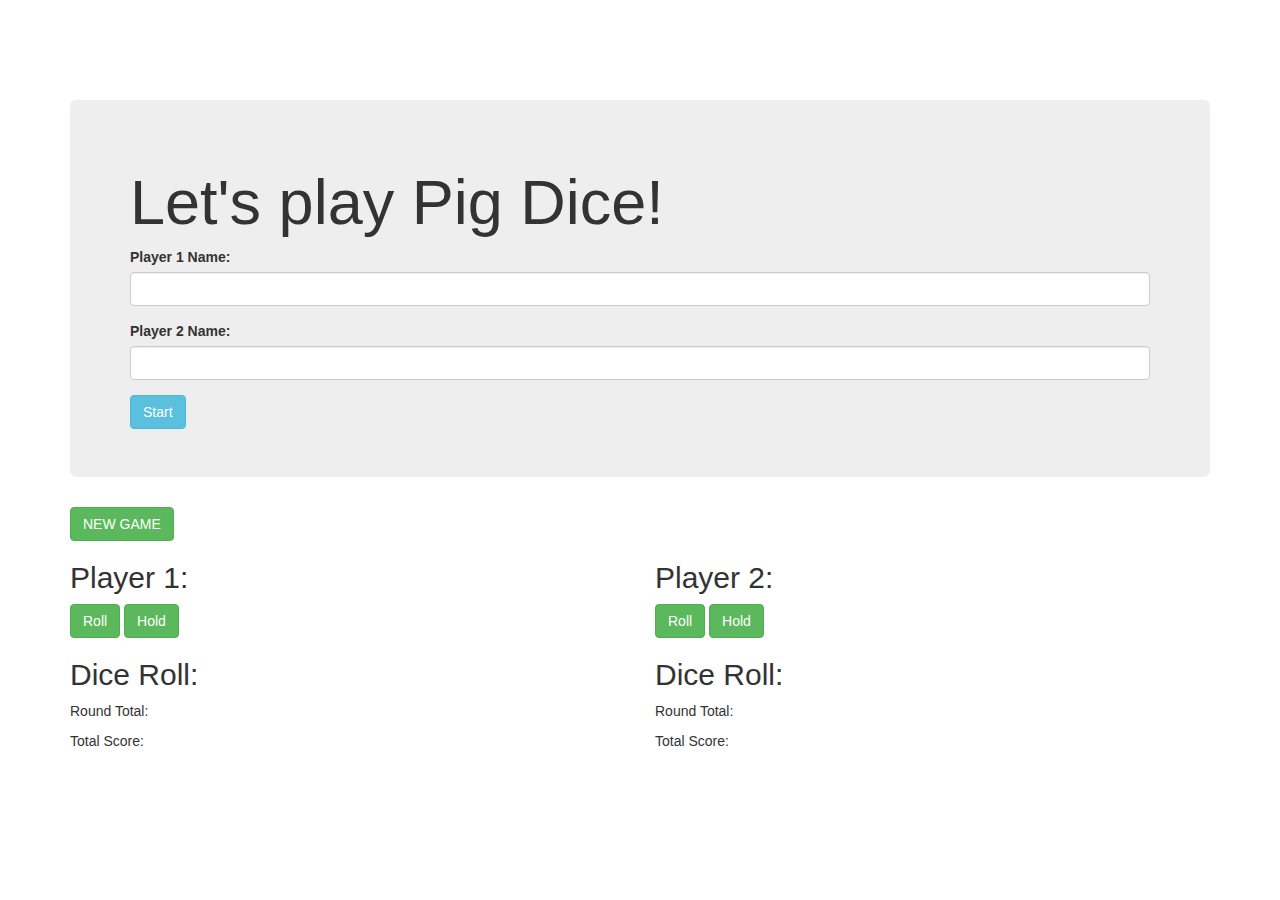
<file: index.html>
<!DOCTYPE html>
<html>
  <head>
    <link href="css/bootstrap.css" rel="stylesheet" type="text/css">
    <link href="css/style.css" rel="stylesheet" type="text/css">
    <script src="js/jquery-3.3.1.js"></script>
    <script src="js/script,js"></script>
    <title>Pig Dice Game</title>
  </head>
  <body>

    <div class="start-menu container">
      <div class="jumbotron">
        <h1>Let's play Pig Dice!</h1>
          <form id="player-1">
            <div class="form-group">
              <label for="player1Name">Player 1 Name:</label>
              <input required class="player1Name form-control" type="text">
            </div>
          </form>
          <form id="player-2">
            <div class="form-group">
              <label for="player2Name">Player 2 Name:</label>
              <input required class="player2Name form-control" type="text">
            </div>
          </form>
          <button id="start" class="btn-info btn">Start</button>
      </div>
    </div>

    <div class="player-console container">
        <button id="new-game" class="btn-success btn">NEW GAME</button>
        <div class = "row">
          <div class="col-md-6">
            <h2>Player 1: <span id = "player1Name"><span></h2>
              <button id="player1-roll" class="btn-success btn">Roll</button>
              <button id="player1-hold" class="btn-success btn">Hold</button>
            <h2>Dice Roll: <span id="die-roll-1"></span></h2>
            <p>Round Total: <span id="round-total-1"></span></p>
            <p>Total Score: <span id="total-score-1"></span></p>
          </div>

        <div class="col-md-6">
          <h2>Player 2: <span id = "player2Name"><span></h2>
            <button id="player2-roll" class="btn-success btn">Roll</button>
            <button id="player2-hold" class="btn-success btn">Hold</button>
            <h2>Dice Roll: <span id="die-roll-2"></span></h2>
            <p>Round Total: <span id="round-total-2"></span></p>
            <p>Total Score: <span id="total-score-2"></span></p>
        </div>
        </div>
      </div>



  </body>
</html>
</file>
<file: css/style.css>
body {
  padding-top: 100px;
  font-family: 'Raleway', sans-serif;
}

h3 {
  font-family: 'Fredericka the Great', sans-serif;
  color: #337ab7;
}

.navbar h3 {
  color: white;
  font-family: 'Fredericka the Great', cursive;
  font-size: 40px;
  padding-left: 15px;
}
  @media screen and (max-width: 320px) {
    .navbar h3 {
      font-size: 35px;
    }
  }
.col-xs-4 {
  text-align: center;
}

.game {
  display: none;
}
</file>
